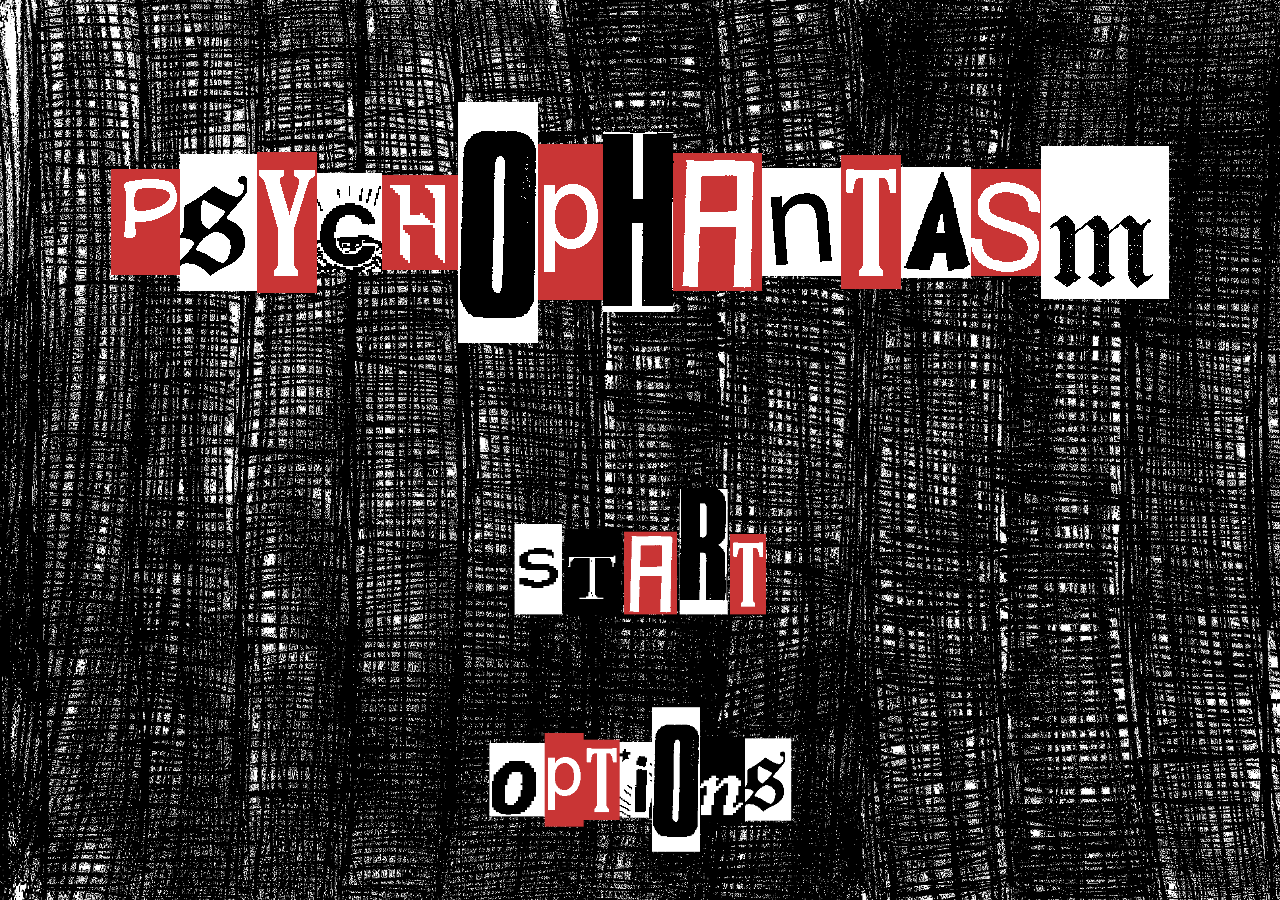
<file: index.html>
<!DOCTYPE html>
<html lang="en" dir="ltr">
  <head>
    <meta charset="utf-8" />
    <meta name="viewport" content="width=device-width,initial-scale=1.0" />
    <meta http-equiv="X-UA-Compatible" content="ie-edge" />
    <title>(&#128065;)</title>
    <link rel="shortcut icon" href="" />
    <link id="csslink" rel="stylesheet" href="css/style.css" />
  </head>
  <body>
    <div id="game-container">
      <div id="menu">
        <div id="title">
          <img src="css/images/title/title.png" />
        </div>
        <div id="start">
          <img id="startimg" src="css/images/title/start.png" />
        </div>
        <div id="options">
          <img id="optionsimg" src="css/images/title/options.png" />
        </div>
      </div>
      <div id="textbox">
        <p id="name">Andy</p>
        <p id="dialogue"></p>
      </div>
    </div>
    <script src="js/script.js"></script>
  </body>
</html>
</file>
<file: css/style.css>
body,
html {
  margin: 0;
  overflow: hidden;
  background-image: url(./images/bg/static.gif);
  background-size: cover;
}
#game-container {
  display: flex;
  flex-direction: column;
  align-items: center;
}

.char {
  position: relative;
  transform: scale(0.9);
}

.char-image,
.container {
  user-select: none;
  -moz-user-select: none;
  -webkit-user-drag: none;
  -webkit-user-select: none;
  -ms-user-select: none;
}

#title {
  display: flex;
  justify-content: center;
  align-items: center;
  width: auto;
  flex-grow: 1;
}

#menu {
  height: 100%;
  display: flex;
  flex-direction: column;
  justify-content: start;
}

#p:hover {
  color: #000;
  background-color: #fff;
}

#start,
#options {
  transform: scale(0.6);
  display: flex;
  justify-content: center;
  align-items: center;
  width: auto;
}

#textbox {
  position: absolute;
  z-index: 10;
  bottom: 0;
  width: 50%;
  min-width: 700px;
  background-color: #000;
  color: white;
  font-family: "Lucida Console";
  padding: 10px;
  margin: 0 0 10px 0;
  height: 20vh;
  border: 5px ridge #444;
  opacity: 0.9;

  -webkit-user-select: none; /* Safari */
  -moz-user-select: none; /* Firefox */
  -ms-user-select: none; /* IE10+/Edge */
  user-select: none; /* Standard */
  /* taken from https://stackoverflow.com/questions/6900124/how-to-make-certain-text-not-selectable-with-css#6900392 */
}

#textbox:hover {
  opacity: 0.8;
}

#name {
  color: #fff;
  background-color: #000;
  width: 100%;
  display: inline;
  font-size: 30px;
  margin: 0 0 0px 0;
  padding: 0 20px 0px 0px;
  border-right: 2px solid #fff;

  position: relative;
}

#dialogue {
  display: inline;
  position: relative;
  padding: 0 0px 0px 10px;
  font-size: 17px;
  margin: 0;
}

.container {
  position: absolute;
  width: 100%;
  display: flex;
  flex-direction: column;
  align-items: center;
}

.body {
  z-index: 5;
}

.eyes,
.mouth,
.hair {
  z-index: 6;
}

.rightArm,
.leftArm {
  width: auto;
  z-index: 4;
}
</file>
